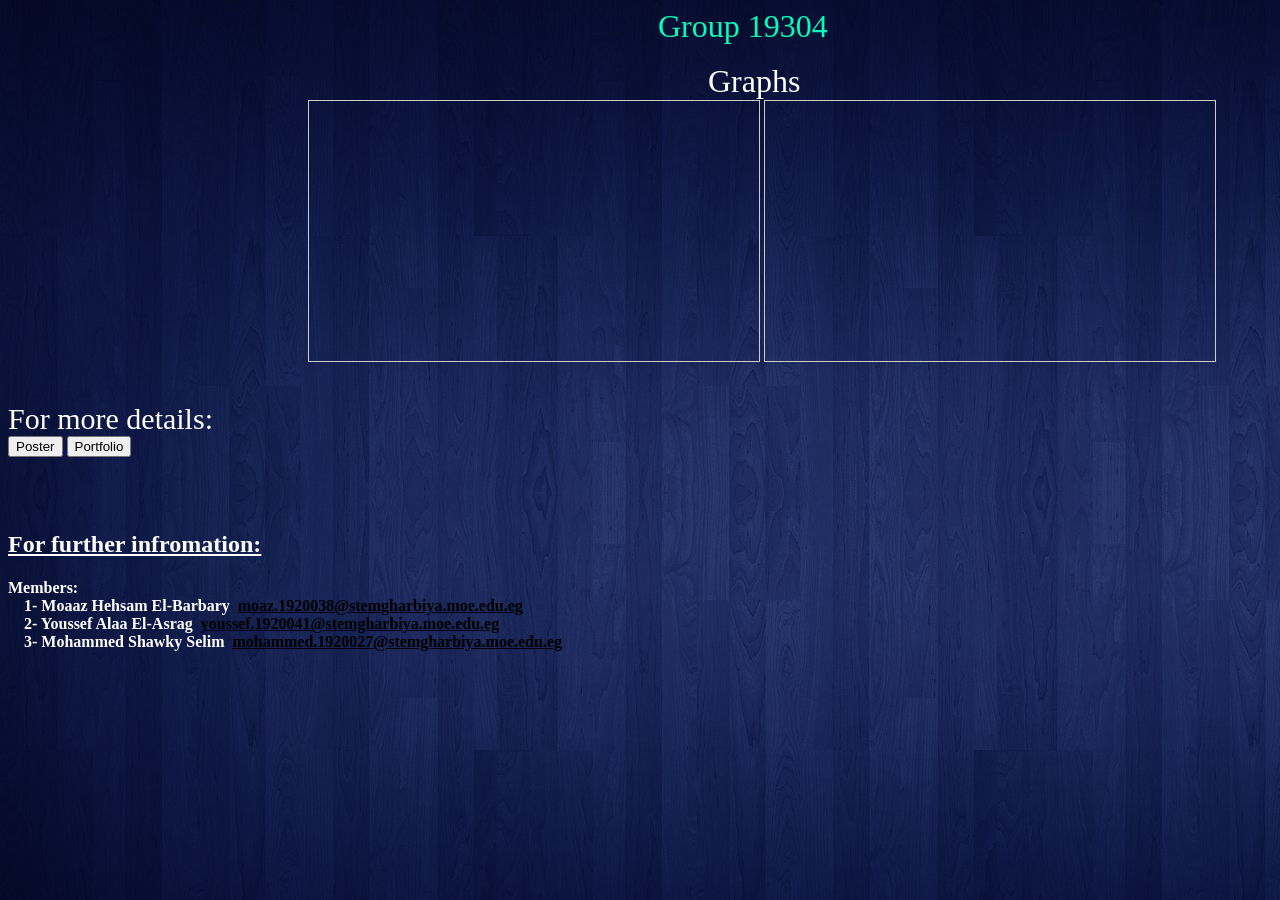
<file: index.html>
<!DOCTYPE html>
<html lang="en">
<head>
  <meta charset="UTF8">
      <title>Aqua Detector</title>
      <link rel="stylesheet" href="index.css">
</head>
<body background="B.jpg"> 
    <Div class="Head">Group 19304 </Div><br>
    <div class="graphs">Graphs</div>
    <div class="CO2"> 
        <iframe width="450" height="260" style="border: 1px solid #cccccc;" src="https://thingspeak.com/channels/1964068/charts/2?bgcolor=%23ffffff&color=%23d62020&dynamic=true&results=60&title=waterlevel&type=line"></iframe>
        <iframe width="450" height="260" style="border: 1px solid #cccccc;" src="https://thingspeak.com/channels/1964068/charts/1?bgcolor=%23ffffff&color=%23d62020&dynamic=true&results=60&type=line&update=15"></iframe>
    </div> <br><br>
    <div class="details">For more details:</div>
    <div>
        <a href="https://docs.google.com/presentation/d/14z9lpasj90XiKfIWfAvNZYSd8_ZXfTYV/edit?usp=sharing&ouid=101129191624436930952&rtpof=true&sd=true">
            <input type="button" value="Poster">
         </a>
         <a href="https://docs.google.com/document/d/1663VENWW6vs811Rb24XOb-00QcAuaE2S/edit?usp=sharing&ouid=101129191624436930952&rtpof=true&sd=true">
            <input type="button" value="Portfolio">
        </a>
    </div>
<br><br><br>
<h2 style="color:rgb(255, 255, 255)"><u>For further infromation:</u></h2>
   <h4 style="color:rgb(255, 255, 255)"> 
    Members: <br> &nbsp;&nbsp;&nbsp; 1- Moaaz Hehsam El-Barbary &nbsp;<a href="mailto:moaz.1920038@stemgharbiya.moe.edu.eg" style="color:black">moaz.1920038@stemgharbiya.moe.edu.eg</a>
    <br>&nbsp;&nbsp;&nbsp; 2- Youssef Alaa El-Asrag &nbsp;<a href="mailto:youssef.1920041@stemgharbiya.moe.edu.eg" style="color:black">youssef.1920041@stemgharbiya.moe.edu.eg</a>
    <br>&nbsp;&nbsp;&nbsp; 3- Mohammed Shawky Selim &nbsp;<a href="mailto:mohammed.1920027@stemgharbiya.moe.edu.eg" style="color:rgb(0, 0, 0)">mohammed.1920027@stemgharbiya.moe.edu.eg</a>
</h4>
</body>  
</html>
</file>
<file: index.css>
.Head {
    color: rgb(0, 255, 187);
    position:relative;
    left: 650px;
    font-size: 32px;
}
.graphs{
    position: relative;
    left: 700px;
    font-size: 32px;
    color: rgb(255, 255, 255);
}
.CO2{
    position: relative;
    left: 300px;
}
.details{
    color: rgb(255, 255, 255);
    font-size: 30px;
}
</file>
